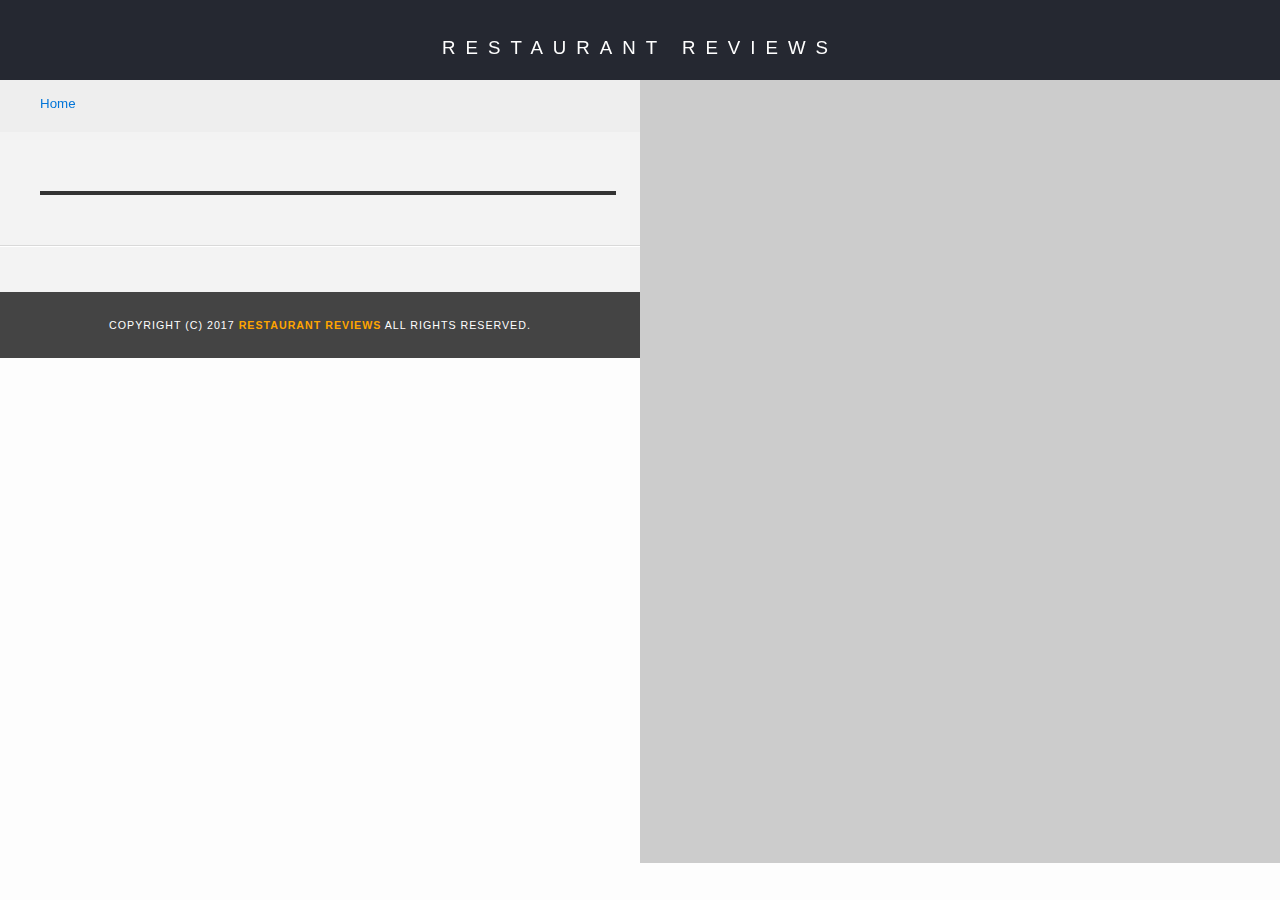
<file: restaurant.html>
<!DOCTYPE html>
<html lang="en">

<head>
  <meta name="viewport" content="width=device-width, initial-scale=1.0">
  <!-- Normalize.css for better cross-browser consistency -->
  <link rel="stylesheet" src="//normalize-css.googlecode.com/svn/trunk/normalize.css" />
  <!-- Main CSS file -->
  <link rel="stylesheet" href="css/styles.css" type="text/css">
  <title>Restaurant Info</title>
</head>

<body class="inside">
  <!-- Beginning header -->
  <header>
    <!-- Beginning nav -->
    <nav>
      <h1><a href="/">Restaurant Reviews</a></h1>
    </nav>
    <!-- Beginning breadcrumb -->
    <ul id="breadcrumb" role="navigation" aria-label="breadcrumb">
      <li><a href="./">Home</a></li>
    </ul>
    <!-- End breadcrumb -->
    <!-- End nav -->
  </header>
  <!-- End header -->

  <!-- Beginning main -->
  <main id="maincontent">
    <!-- Beginning map -->
    <section id="map-container">
      <div id="map" aria-label="location" role="application"></div>
    </section>
    <!-- End map -->
    <!-- Beginning restaurant -->
    <section id="restaurant-container">
      <h2 id="restaurant-name"></h2>
      <img id="restaurant-img">
      <p id="restaurant-cuisine"></p>
      <p id="restaurant-address"></p>
      <table id="restaurant-hours"></table>
    </section>
    <!-- end restaurant -->
    <!-- Beginning reviews -->
    <section id="reviews-container">
      <ul id="reviews-list"></ul>
    </section>
    <!-- End reviews -->
  </main>
  <!-- End main -->

  <!-- Beginning footer -->
  <footer id="footer">
    Copyright (c) 2017 <a href="/"><strong>Restaurant Reviews</strong></a> All Rights Reserved.
  </footer>
  <!-- End footer -->

  <!-- Beginning scripts -->
  <!-- Database helpers -->
  <script type="text/javascript" src="js/dbhelper.js"></script>
  <!-- Main javascript file -->
  <script type="text/javascript" src="js/restaurant_info.js"></script>
  <!-- Google Maps -->
  <script async defer src="https://maps.googleapis.com/maps/api/js?key=AIzaSyDWEjkT8J2pKroWpQiRYOgXgo1Pxemx5XY&libraries=places&callback=initMap"></script>
  <!-- Service Worker-->
  <script src="sw.js"></script>
  <!-- End scripts -->

</body>

</html>
</file>
<file: css/styles.css>
@charset "utf-8";
/* CSS Document */

body,td,th,p{
	font-family: Arial, Helvetica, sans-serif;
	font-size: 10pt;
	color: #333;
	line-height: 1.5;
}
body {
	background-color: #fdfdfd;
	margin: 0;
	position:relative;
}
ul, li {
	font-family: Arial, Helvetica, sans-serif;
	font-size: 10pt;
	color: #333;
}
a {
	color: orange;
	text-decoration: none;
}
a:hover, a:focus {
	color: #3397db;
	text-decoration: none;
}
a img{
	border: none 0px #fff;
}
h1, h2, h3, h4, h5, h6 {
  font-family: Arial, Helvetica, sans-serif;
  margin: 0 0 20px;
}
article, aside, canvas, details, figcaption, figure, footer, header, hgroup, menu, nav, section {
	display: block;
}
#maincontent {
  background-color: #f3f3f3;
  min-height: 100%;
}
#footer {
  background-color: #444;
  color: #fff;
  font-size: 8pt;
  letter-spacing: 1px;
  padding: 25px;
  text-align: center;
  text-transform: uppercase;
  box-sizing: border-box;
  width: 100%;
  
}
/* ====================== Navigation ====================== */
nav {
  width: 100%;
  height: 80px;
  background-color: #252831;
  text-align:center;
}
nav h1 {
  margin: auto;
  padding-top: 25px;
}
nav h1 a {
  color: #fff;
  font-size: 14pt;
  font-weight: 200;
  letter-spacing: 10px;
  text-transform: uppercase;
}
#breadcrumb {
    padding: 10px 40px 16px;
    list-style: none;
    background-color: #eee;
    font-size: 17px;
    margin: 0;
    width: calc(50% - 80px);
}

/* Display list items side by side */
#breadcrumb li {
    display: inline;
}

/* Add a slash symbol (/) before/behind each list item */
#breadcrumb li+li:before {
    padding: 8px;
    color: black;
    content: "/\00a0";
}

/* Add a color to all links inside the list */
#breadcrumb li a {
    color: #0275d8;
    text-decoration: none;
}

/* Add a color on mouse-over */
#breadcrumb li a:hover {
    color: #01447e;
    text-decoration: underline;
}
/* ====================== Map ====================== */
#map {
  height: 400px;
  width: 100%;
  background-color: #ccc;
}
/* ====================== Restaurant Filtering ====================== */
.filter-options {
  width: 100%;
  /*height: 50px;*/
  background-color: #666;
  align-items: center;
}
.filter-options h2 {
  color: white;
  font-size: 1rem;
  font-weight: normal;
  /*line-height: 1;*/
  margin: 0 20px;
  padding-top: 15px;
}
.filter-options select {
  background-color: white;
  border: 1px solid #fff;
  font-family: Arial,sans-serif;
  font-size: 11pt;
  height: 35px;
  letter-spacing: 0;
  margin: 10px 10px 20px 10px;
  padding: 0 10px;
  width: 200px;
}

/* ====================== Restaurant Listing ====================== */
#restaurants-list {
  background-color: #f3f3f3;
  list-style: outside none none;
  margin: 0;
  padding: 30px 15px 60px;
  text-align: center;
  display: flex;
  flex-direction: row;
  flex-wrap: wrap;
  justify-content: center;
}
#restaurants-list li {
  background-color: #fff;
  border: 2px solid #ccc;
  font-family: Arial,sans-serif;
  margin: 15px;
  min-height: 380px;
  padding: 0 30px 25px;
  text-align: left;
  width: 270px;
}
#restaurants-list .restaurant-img {
  background-color: #ccc;
  display: block;
  margin: 0;
  max-width: 100%;
  min-height: 248px;
  min-width: 100%;
}
#restaurants-list li h3 {
  color: #3c2204;
  font-family: Arial,sans-serif;
  font-size: 14pt;
  font-weight: bold;
  letter-spacing: 0;
  line-height: 1.3;
  margin: 20px 0 10px;
  text-transform: uppercase;
}
#restaurants-list p {
  margin: 0;
  font-size: 11pt;
}
#restaurants-list li a {
  background-color: orange;
  border-bottom: 3px solid #eee;
  color: #333;
  font-weight: bold;
  display: inline-block;
  font-size: 10pt;
  margin: 15px 0 0;
  padding: 8px 30px 10px;
  text-align: center;
  text-decoration: none;
  text-transform: uppercase;
}

/* ====================== Restaurant Details ====================== */
.inside {
  width: 100%;
  overflow-x: hidden;
}
.inside header {
  position: fixed;
  top: 0;
  width: 100%;
  z-index: 1000;
}
.inside #map-container {
  background: blue none repeat scroll 0 0;
  height: 87%;
  position: fixed;
  right: 0;
  top: 80px;
  width: 50%;
}



.inside #map {
  background-color: #ccc;
  height: 100%;
  width: 100%;
}
.inside #footer {
  bottom: 0;
  position: absolute;
  width: 50%;
}
#restaurant-name {
  color: #f18200;
  font-family: Arial,sans-serif;
  font-size: 20pt;
  font-weight: 200;
  letter-spacing: 0;
  margin: 15px 0 30px;
  text-transform: uppercase;
  line-height: 1.1;
}
#restaurant-img {
	width: 90%;
}
#restaurant-address {
  font-size: 12pt;
  margin: 10px 0px;
}
#restaurant-cuisine {
  background-color: #333;
  color: #ddd;
  font-size: 12pt;
  font-weight: 300;
  letter-spacing: 10px;
  margin: 0 0 20px;
  padding: 2px 0;
  text-align: center;
  text-transform: uppercase;
	width: 90%;
}
#restaurant-container, #reviews-container {
  border-bottom: 1px solid #d9d9d9;
  border-top: 1px solid #fff;
  padding: 140px 40px 30px;
  width: 50%;
}
#reviews-container {
  padding: 30px 40px 80px;
}
#reviews-container h2 {
  color: #f58500;
  font-size: 24pt;
  font-weight: 300;
  letter-spacing: -1px;
  padding-bottom: 1pt;
}
#reviews-list {
  margin: 0;
  padding: 0;
}
#reviews-list li {
  background-color: #fff;
  border: 2px solid #f3f3f3;
  display: block;
  list-style-type: none;
  margin: 0 0 30px;
  overflow: hidden;
  padding: 0 20px 20px;
  position: relative;
  width: 80%;
  box-shadow: 2px 5px 20px #999;
}
#reviews-list li p {
  margin: 15px 0 10px;
}
#reviews-list li > :first-child {
  color: #fff;
  font-weight: bold;
  font-size: 18px;
  letter-spacing: 2px;
  background-color: rgb(180, 98, 50);
  padding: 5px 10px 5px;
}
#reviews-list li > :nth-child(2) {
  background-color: burlywood;
  color: #fff;
  padding: 3px 10px 3px;
  width: 30%;
  font-weight: bold;
}
#reviews-list li > :nth-child(3) {
  background-color: goldenrod;
  color: #fff;
  padding: 3px 10px 3px;
  width: 15%;
  font-weight: bold;
}

#restaurant-hours td {
  color: #666;
}


.skip-link {
  background-color: darkblue;
  padding: 10px 40px;
  letter-spacing: 3px;
  position: absolute;
  top: -50px;
  z-index: 100;
  font-size: 18px;
}


.skip-link:focus {
  position: absolute;
  top: 0;
}

@media screen and (max-width: 750px){
  .inside #map-container {
    background: blue none repeat scroll 0 0;
    height: 400px;
    width: 100%;
    position: relative;
  }

  #breadcrumb  {
    width: 100%;
    display: block;
  }

  #restaurant-container {
    width: 100%;
    padding: 140px auto 30px;
    box-sizing: border-box; 
  }

  #restaurant-name {
    text-align: center;
  }

  #reviews-container {
    width: 100%;
    box-sizing: border-box;
  }

  .inside #footer {
    position: relative;
    /*width: 50%;*/
    width: 100%;
  }


  #restaurant-cuisine {
    padding: 2px 0;
    width: 100%;
  }

  #restaurant-address {
    text-align: center;
  }

  #restaurant-hours {
    margin: 0 auto;
  }

  #reviews-list li {
    margin: 0 auto 30px;
    overflow: hidden;
    padding: 0 20px 20px;
    position: relative;
    min-height: 220px;
    
  }

  .restaurant-img {
    margin: 0;
    max-width: 100%;
    min-height: 220px;
    min-width: 100%;
  }

  #restaurant-img {
    width: 100%;
    
  }

  nav h1 a {
    letter-spacing: 5px;
  }

  #reviews-list li > :nth-child(2) {
    padding: 3px 10px 3px;
    width: 50%;
    font-size: 12px;
    font-weight: bold;
  }
  #reviews-list li > :nth-child(3) {
    padding: 3px 10px 3px;
    width: 30%;
    font-size: 12px;
    font-weight: bold;
  }

}
</file>
